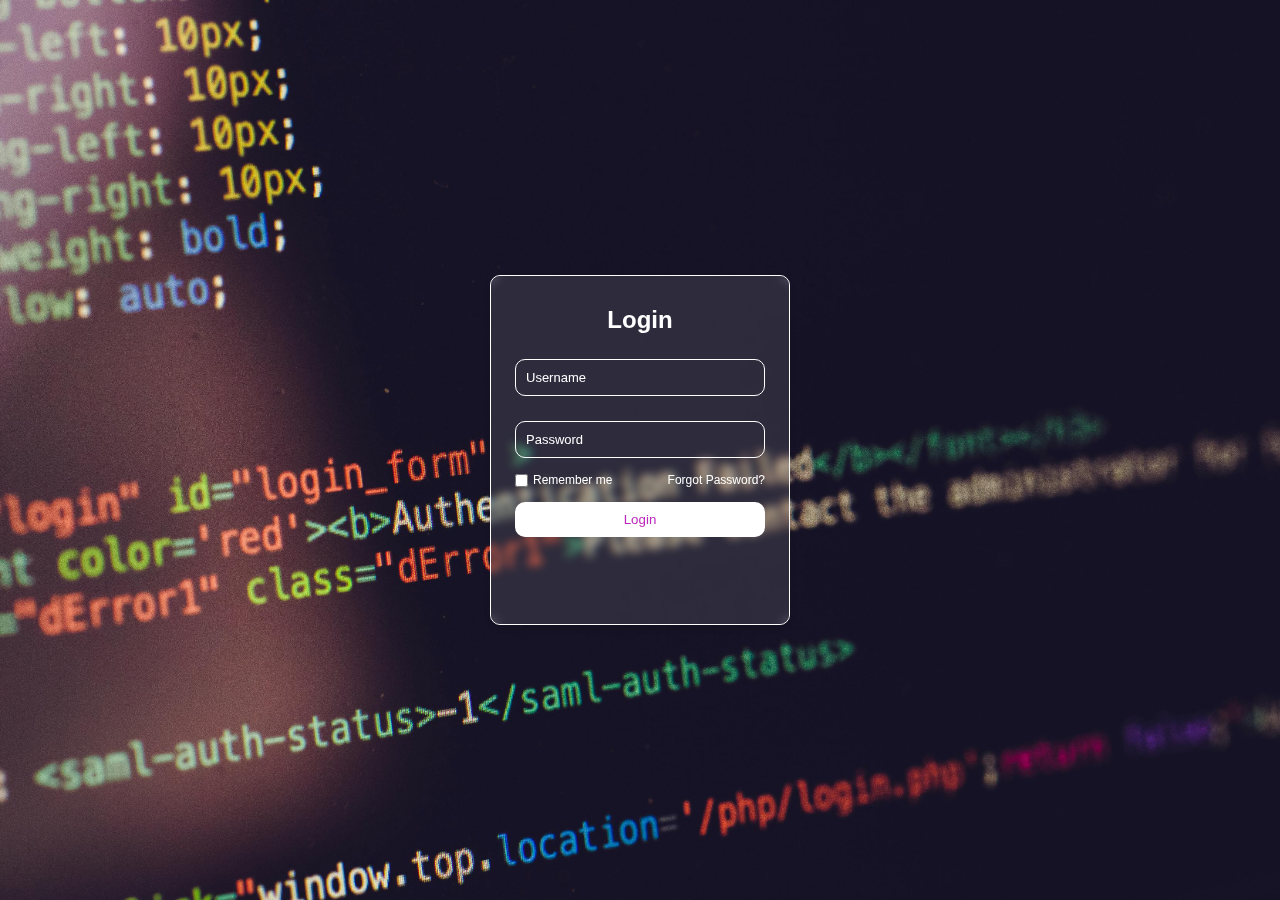
<file: index.html>
<!DOCTYPE html>
<html lang="de">
<head>
    <meta charset="UTF-8">
    <meta name="viewport" content="width=device-width, initial-scale=1.0">
    <title>Login</title>
    <link rel="stylesheet" href="CSS-data/Login-style.css">
    <div class="glass-container">
        <div class="login-box">
            <h2>Login</h2>
            <form action="indexmean.html">

                <input type="text" id="username" name="username" required placeholder="Username">
                
                <input type="password" id="password" name="password" required placeholder="Password">
                
                <div class="options">
                    <input class="label-color" type="checkbox" id="remember" name="remember">
                    <label for="remember">Remember me</label>
                    <a href="#">Forgot Password?</a>
                </div>
                
                <button type="submit">
                    <a class="login-color" href="indexmean.html">Login</a>
                </button>

            </form>
        </div>
    </div>
</head>
<body>
    
</body>
</html>
</file>
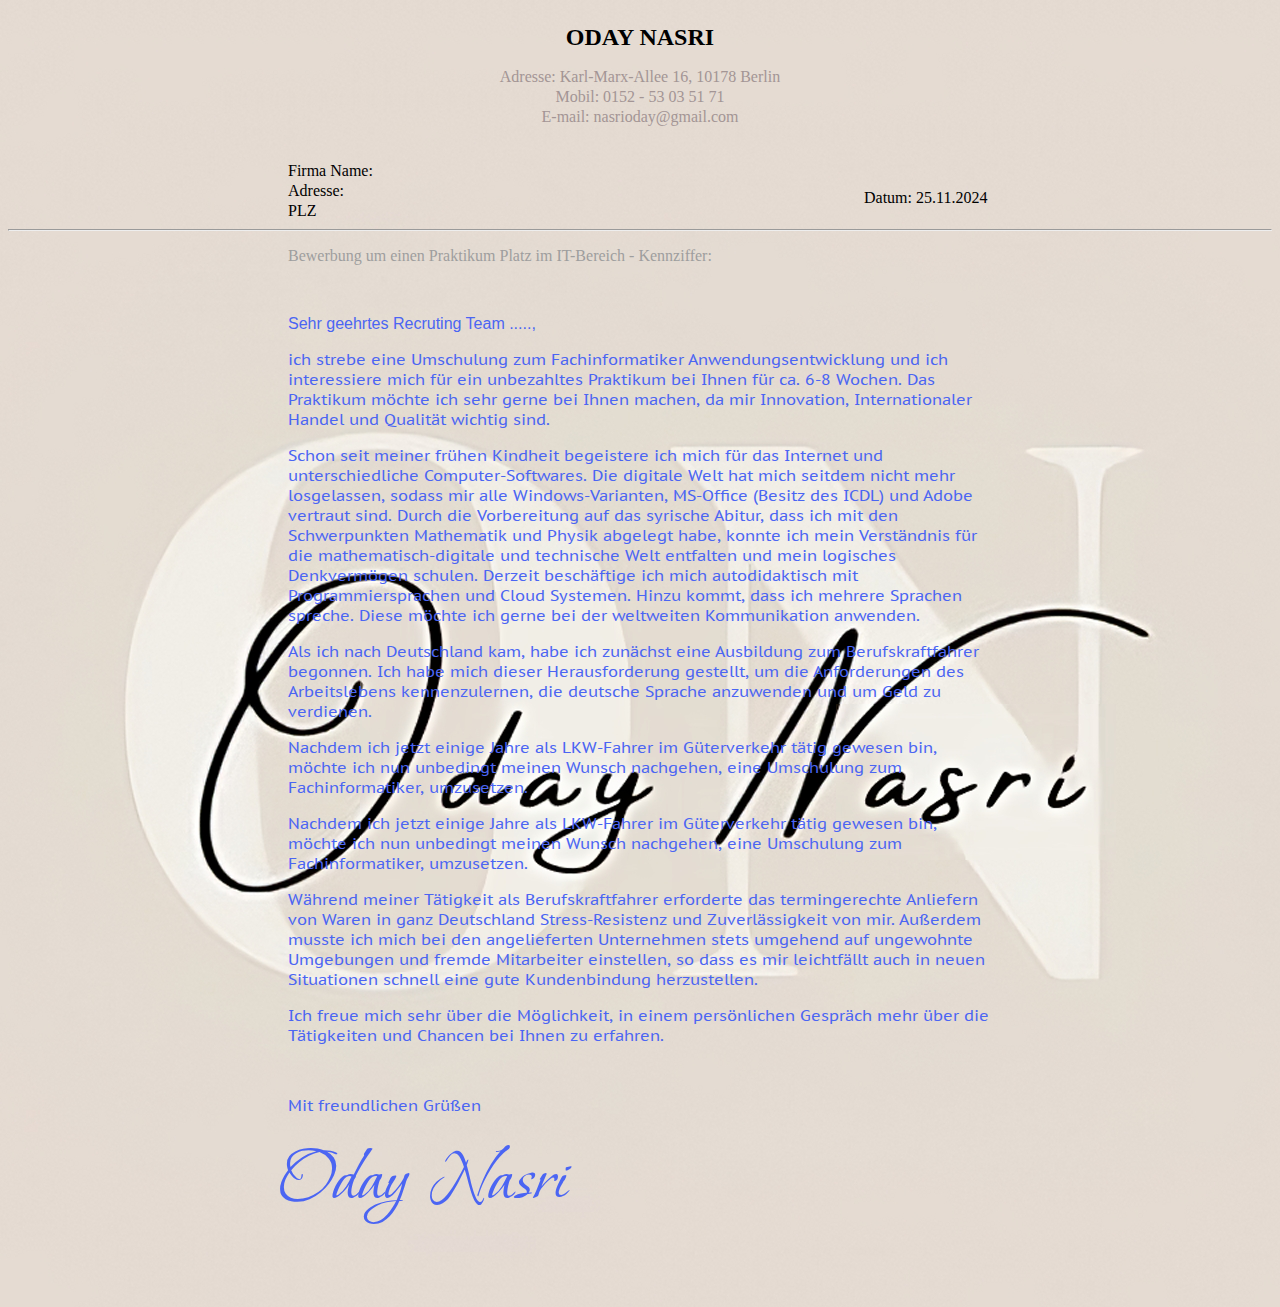
<file: Anschreiben.html>
<!DOCTYPE html>
<html lang="de">
<head>
    <meta charset="UTF-8">
    <meta name="viewport" content="width=device-width, initial-scale=1.0">
    <meta http-equiv="refresh" content="500">
    <title>Document</title>
    <link rel="stylesheet" href="CSS-data/css-style.css">
    <link rel="preconnect" href="https://fonts.googleapis.com">
    <link rel="preconnect" href="https://fonts.gstatic.com" crossorigin>
    <link href="https://fonts.googleapis.com/css2?family=Ballet:opsz@16..72&family=Mea+Culpa&family=PT+Sans+Caption:wght@400;700&display=swap" rel="stylesheet">
    <link rel="preconnect" href="https://fonts.googleapis.com">
    <link rel="preconnect" href="https://fonts.gstatic.com" crossorigin>
    <link href="https://fonts.googleapis.com/css2?family=Bonheur+Royale&family=Imperial+Script&display=swap" rel="stylesheet">
</head>
<body>
    <div class="Kontakt-info">
        <h2><p>ODAY NASRI</p></h2>
        <p class="p3">Adresse: Karl-Marx-Allee 16, 10178 Berlin</p>
        <p class="p4">Mobil: 0152 - 53 03 51 71</p>
        <p class="p5">E-mail: nasrioday@gmail.com</p>
    </div><br>
    <div class="Firma-adresse">
        <p>Firma Name:</p>
        <p>Adresse:</p>
        <p>PLZ</p>
        <p class="p6">Datum: 25.11.2024</p>
    </div><hr>
    <div class="music-cover">
        <audio controls="on" autoplay="on" src="CSS-data/Music/cover Music.mp3" type="audio/mp3">
        </audio>
    </div>
    <div class="title-anschreiben">
        <p class="p7">Bewerbung um einen Praktikum Platz im IT-Bereich - Kennziffer: </p>
    </div><br>
    <div class="Begrüßung">
        <p class="p8">Sehr geehrtes Recruting Team .....,</p>
    </div>
    <div class="Anschreiben-body1">
        <p class="p9">
            ich strebe eine Umschulung zum Fachinformatiker Anwendungsentwicklung und ich 
            interessiere mich für ein unbezahltes Praktikum bei Ihnen für ca. 6-8 Wochen. Das Praktikum
            möchte ich sehr gerne bei Ihnen machen, da mir Innovation, Internationaler Handel und 
            Qualität wichtig sind.
        </p>
    </div>
    <div class="Anschreiben-body2">
        <p class="p10">
            Schon seit meiner frühen Kindheit begeistere ich mich für das Internet und unterschiedliche 
            Computer-Softwares. Die digitale Welt hat mich seitdem nicht mehr losgelassen, sodass mir 
            alle Windows-Varianten, MS-Office (Besitz des ICDL) und Adobe vertraut sind. Durch die 
            Vorbereitung auf das syrische Abitur, dass ich mit den Schwerpunkten Mathematik und Physik 
            abgelegt habe, konnte ich mein Verständnis für die mathematisch-digitale und technische 
            Welt entfalten und mein logisches Denkvermögen schulen. Derzeit beschäftige ich mich 
            autodidaktisch mit Programmiersprachen und Cloud Systemen. Hinzu kommt, dass ich 
            mehrere Sprachen spreche. Diese möchte ich gerne bei der weltweiten Kommunikation 
            anwenden.
        </p>
    </div>
    <div class="Anschreiben-body3">
        <p class="p11">
            Als ich nach Deutschland kam, habe ich zunächst eine Ausbildung zum Berufskraftfahrer 
            begonnen. Ich habe mich dieser Herausforderung gestellt, um die Anforderungen des 
            Arbeitslebens kennenzulernen, die deutsche Sprache anzuwenden und um Geld zu verdienen.
        </p>
    </div>
    <div class="Anschreiben-body4">
        <p class="p12">
            Nachdem ich jetzt einige Jahre als LKW-Fahrer im Güterverkehr tätig gewesen bin, möchte ich 
            nun unbedingt meinen Wunsch nachgehen, eine Umschulung zum Fachinformatiker, 
            umzusetzen.
        </p>
    </div>
    <div class="Anschreiben-body5">
        <p class="p13">
            Nachdem ich jetzt einige Jahre als LKW-Fahrer im Güterverkehr tätig gewesen bin, möchte ich 
            nun unbedingt meinen Wunsch nachgehen, eine Umschulung zum Fachinformatiker, 
            umzusetzen.
        </p>
    </div>
    <div class="Anschreiben-body5">
        <p class="p13">
            Während meiner Tätigkeit als Berufskraftfahrer erforderte das termingerechte Anliefern von 
            Waren in ganz Deutschland Stress-Resistenz und Zuverlässigkeit von mir. Außerdem musste
            ich mich bei den angelieferten Unternehmen stets umgehend auf ungewohnte Umgebungen 
            und fremde Mitarbeiter einstellen, so dass es mir leichtfällt auch in neuen Situationen schnell 
            eine gute Kundenbindung herzustellen.
        </p>
    </div>
    <div class="Anschreiben-body6">
        <p class="p14">
            Ich freue mich sehr über die Möglichkeit, in einem persönlichen Gespräch mehr über die 
            Tätigkeiten und Chancen bei Ihnen zu erfahren. 
        </p>
    </div><br>
    <div class="Anschreiben-body7">
        <p class="p15">
            Mit freundlichen Grüßen
        </p>
    </div>
    <div class="Anschreiben-Ende">
        <p class="p16">
            Oday Nasri
        </p>
    </div>
</body>
</html>
</file>
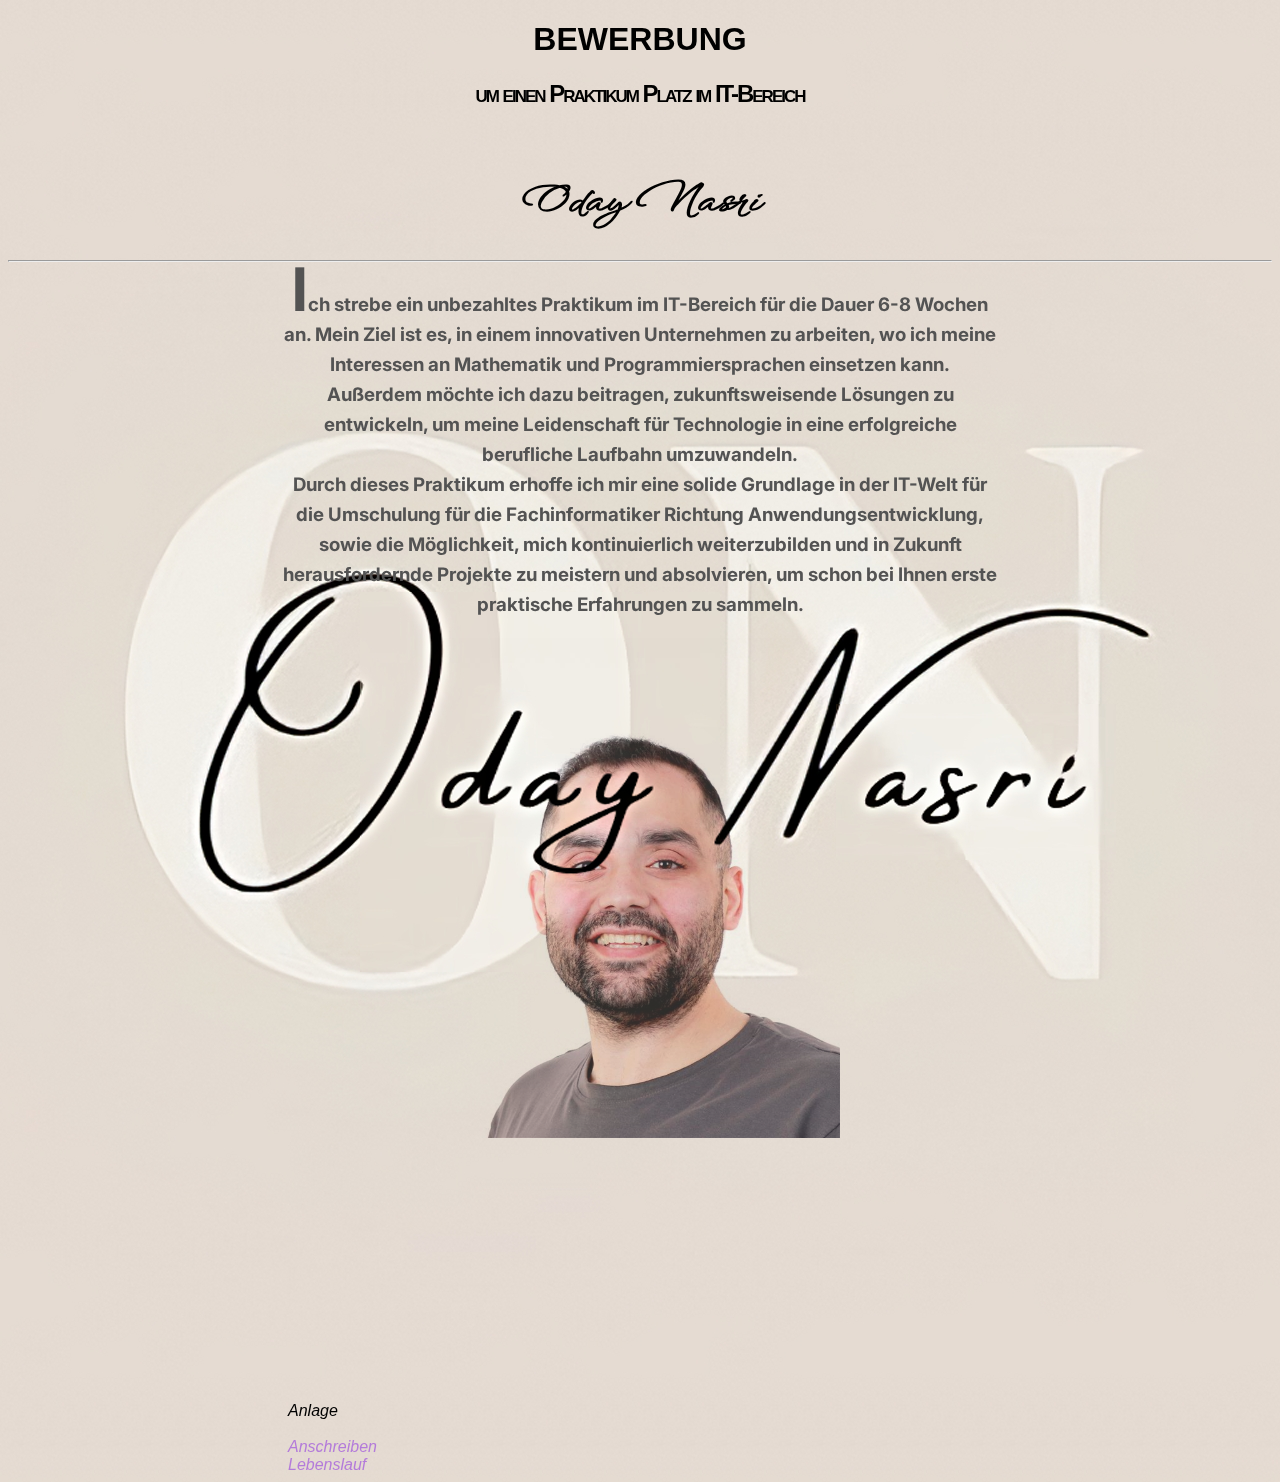
<file: index.html.html>
<!DOCTYPE html>
<html lang="de">
<head>
    <meta charset="UTF-8">
    <meta name="viewport" content="width=device-width, initial-scale=1.0">
    <meta http-equiv="refresh" content="500">
    <title>Document</title>
    <link rel="preconnect" href="https://fonts.googleapis.com">
    <link rel="preconnect" href="https://fonts.gstatic.com" crossorigin>
    <link href="https://fonts.googleapis.com/css2?family=Edu+AU+VIC+WA+NT+Pre:wght@400..700&family=Inter:ital,opsz,wght@0,14..32,100..900;1,14..32,100..900&display=swap" rel="stylesheet">
    <link rel="preconnect" href="https://fonts.googleapis.com">
    <link rel="preconnect" href="https://fonts.gstatic.com" crossorigin>
    <link href="https://fonts.googleapis.com/css2?family=Edu+AU+VIC+WA+NT+Pre:wght@400..700&family=Inter:ital,opsz,wght@0,14..32,100..900;1,14..32,100..900&family=WindSong:wght@400;500&display=swap" rel="stylesheet">
    <link rel="stylesheet" href="CSS-data/css-style.css">
    
</head>
<body>
    <div class="title">
        <h1>BEWERBUNG</h1>
        <h2>um einen Praktikum Platz im IT-Bereich</h2>
    </div>
    <br>
    <div class="Name">
        <h2>Oday Nasri</h2>
    </div>
    <hr>
    <div class="Motivation">
        <h3>
            <p title="Meine 'Motivation'">
                Ich strebe ein unbezahltes Praktikum im IT-Bereich für die Dauer 6-8 Wochen an. Mein Ziel ist es, in einem innovativen Unternehmen zu arbeiten, wo ich meine Interessen an Mathematik und Programmiersprachen einsetzen kann.<br> 
            Außerdem möchte ich dazu beitragen, zukunftsweisende Lösungen zu entwickeln, um meine Leidenschaft für Technologie in eine erfolgreiche berufliche Laufbahn umzuwandeln.<br> 
            Durch dieses Praktikum erhoffe ich mir eine solide Grundlage in der IT-Welt für die Umschulung für die Fachinformatiker Richtung Anwendungsentwicklung, sowie die Möglichkeit, mich kontinuierlich weiterzubilden und in Zukunft herausfordernde Projekte zu meistern und absolvieren, um schon bei Ihnen erste praktische Erfahrungen zu sammeln.
            </p>
        </h3>
    </div>
    <div class="CV-Foto">
        <p>
            <img src="CSS-data/Images/Foto Lebenslauf.png" alt="Lebenslauf Bild" width="400" height="500">
        </p>
    </div><br><br>
    <div class="Anlage">
        <p class="p0">Anlage</p><br>
        <p><a class="p1" href="Anschreiben.html">Anschreiben</a></p>
        <p><a class="p2" target="_blank" href="CSS-data/PDF/Lebenslauf Praktikum-webseite.pdf">Lebenslauf</a></p>
    </div>
</body>
</html>
</file>
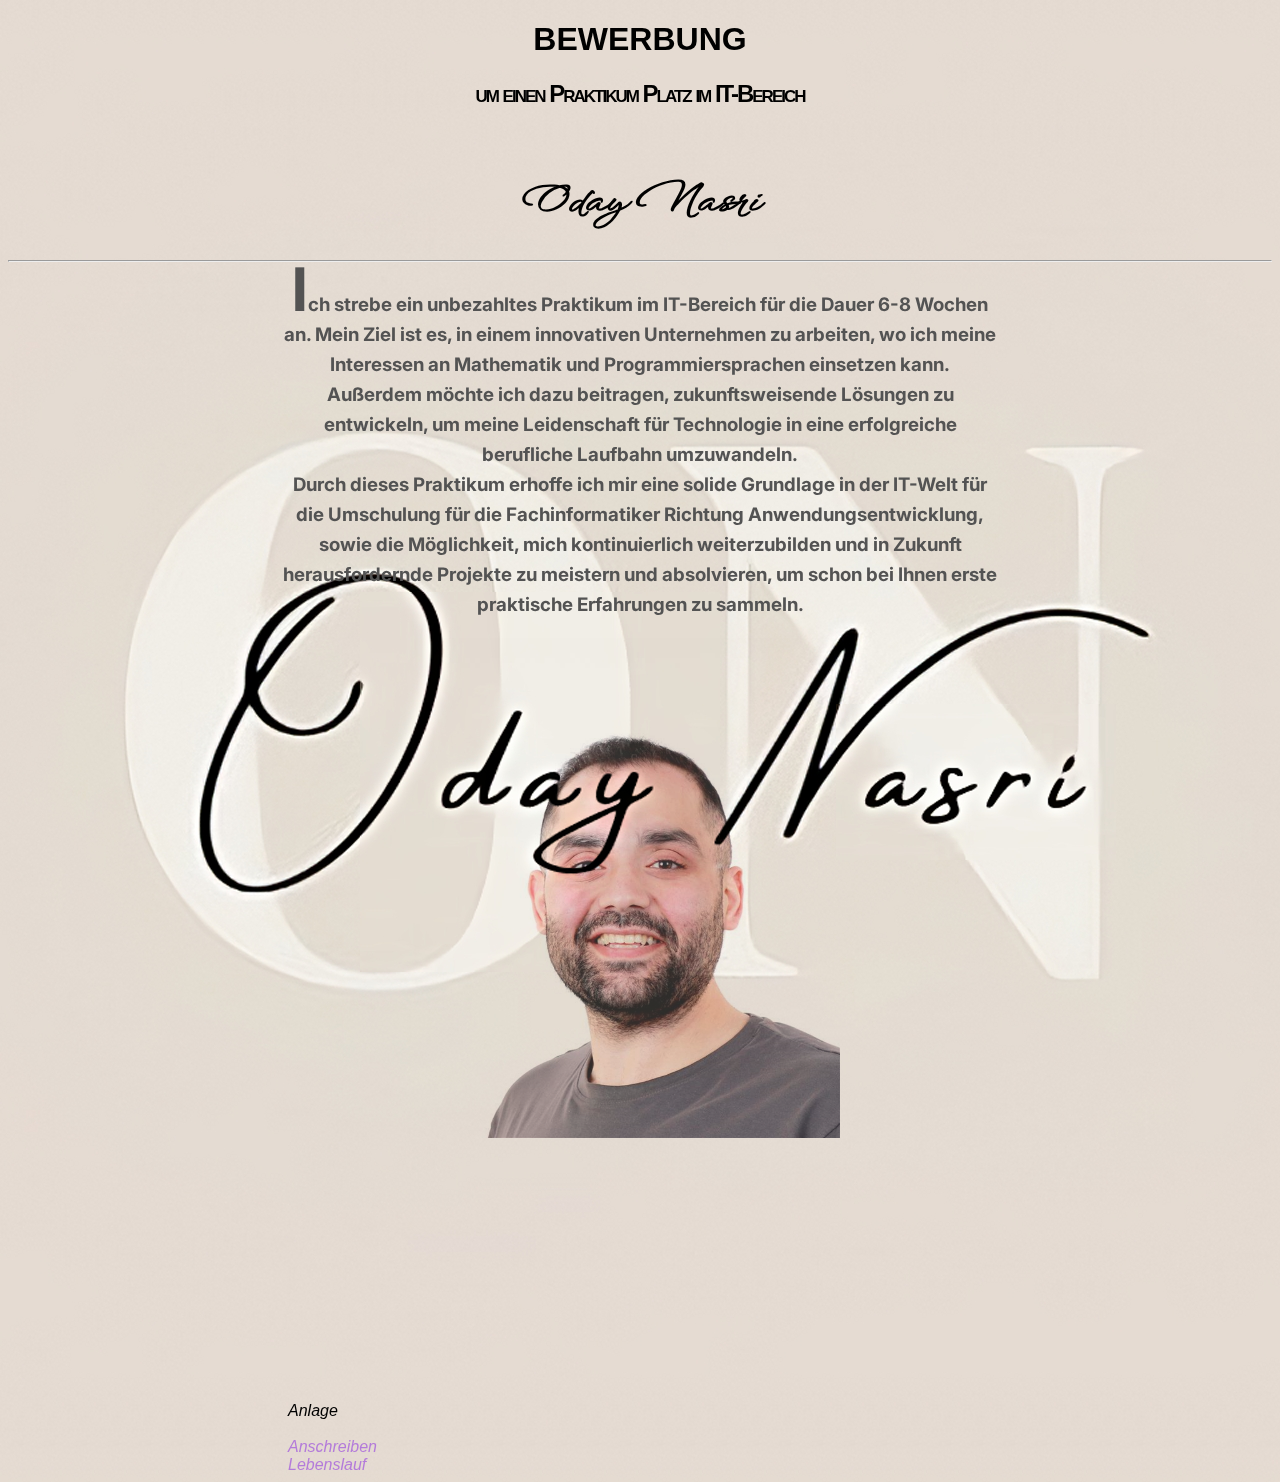
<file: indexmean.html>
<!DOCTYPE html>
<html lang="de">
<head>
    <meta charset="UTF-8">
    <meta name="viewport" content="width=device-width, initial-scale=1.0">
    <meta http-equiv="refresh" content="500">
    <title>Praktikum-webseite</title>
    <link rel="preconnect" href="https://fonts.googleapis.com">
    <link rel="preconnect" href="https://fonts.gstatic.com" crossorigin>
    <link href="https://fonts.googleapis.com/css2?family=Edu+AU+VIC+WA+NT+Pre:wght@400..700&family=Inter:ital,opsz,wght@0,14..32,100..900;1,14..32,100..900&display=swap" rel="stylesheet">
    <link rel="preconnect" href="https://fonts.googleapis.com">
    <link rel="preconnect" href="https://fonts.gstatic.com" crossorigin>
    <link href="https://fonts.googleapis.com/css2?family=Edu+AU+VIC+WA+NT+Pre:wght@400..700&family=Inter:ital,opsz,wght@0,14..32,100..900;1,14..32,100..900&family=WindSong:wght@400;500&display=swap" rel="stylesheet">
    <link rel="stylesheet" href="CSS-data/css-style.css">
    
</head>
<body>
    <div class="title">
        <h1>BEWERBUNG</h1>
        <h2>um einen Praktikum Platz im IT-Bereich</h2>
    </div>
    <br>
    <div class="Name">
        <h2>Oday Nasri</h2>
    </div>
    <hr>
    <div class="Motivation">
        <h3>
            <p title="Meine 'Motivation'">
                Ich strebe ein unbezahltes Praktikum im IT-Bereich für die Dauer 6-8 Wochen an. Mein Ziel ist es, in einem innovativen Unternehmen zu arbeiten, wo ich meine Interessen an Mathematik und Programmiersprachen einsetzen kann.<br> 
            Außerdem möchte ich dazu beitragen, zukunftsweisende Lösungen zu entwickeln, um meine Leidenschaft für Technologie in eine erfolgreiche berufliche Laufbahn umzuwandeln.<br> 
            Durch dieses Praktikum erhoffe ich mir eine solide Grundlage in der IT-Welt für die Umschulung für die Fachinformatiker Richtung Anwendungsentwicklung, sowie die Möglichkeit, mich kontinuierlich weiterzubilden und in Zukunft herausfordernde Projekte zu meistern und absolvieren, um schon bei Ihnen erste praktische Erfahrungen zu sammeln.
            </p>
        </h3>
    </div>
    <div class="music-cover">
        <audio controls="on" autoplay="on" src="CSS-data/Music/cover Music.mp3" type="audio/mp3">
        </audio>
    </div>
    <div class="CV-Foto">
        <p>
            <img src="CSS-data/Images/Foto Lebenslauf.png" alt="Lebenslauf Bild" width="400" height="500">
        </p>
    </div><br><br>
    <div class="Anlage">
        <p class="p0">Anlage</p><br>
        <p><a class="p1" href="Anschreiben.html">Anschreiben</a></p>
        <p><a class="p2" target="_blank" href="CSS-data/PDF/Lebenslauf Praktikum-webseite.pdf">Lebenslauf</a></p>
    </div>
</body>
</html>
</file>
<file: CSS-data/Login-style.css>
* {
    margin: 0;
    box-sizing: border-box;
    font-family: 'Poppins', sans-serif;
}

body {
    margin: 0;
    display: flex;
    justify-content: center;
    align-items: center;
    height: 100vh;
    background-image: url('Images/Loginbg1.jpg');
    background-size: cover;
}

.glass-container {
    width: 300px;
    height: 350px;
    position: relative;
    z-index: 1;
    background: rgba(255, 255, 255, 0.1);
    box-shadow: 0 4px 6px rgba(0, 0, 0, 0.1);
    border-radius: 10px;
    border: 1px solid #fff;
}

.glass-container::before {
    content: '';
    position: absolute;
    width: 100%;
    height: 100%;
    border-radius: 10px;
    backdrop-filter: blur(5px);
    -webkit-backdrop-filter: blur(5px);
    z-index: -1;
}

.login-box {
    max-width: 250px;
    margin: 0 auto;
    text-align: center;
}

h2 {
    color: #fff;
    margin-top: 30px;
    margin-bottom: -20px;
}

form {
    display: flex;
    flex-direction: column;
    margin-top: 20px;
}

input {
    padding: 10px;
    margin-top: 25px;
    border: none;
    border-radius: 10px;
    background: transparent;
    border: 1px solid #fff;
    color: #fff;
    font-size: 13px;
}

input::placeholder {
    color: #fff;
}

input:focus {
    outline: none;
}

.options {
    display: flex;
    align-items: center;
    margin-top: 15px;
    font-size: 12px;
    color: white;
}

.options input {
    margin-right: 5px;
    margin-top: 0px;
}

.options a {
    text-decoration: none;
    color: white;
    margin-left: auto;
}

.options .label-color:checked + label {
    color: rgb(187, 40, 187);
}

button {
    background: #fff;
    color: black;
    padding: 10px;
    border: none;
    border-radius: 10px;
    cursor: pointer;
    margin-top: 15px;
}

button:hover {
    background: transparent;
    color: white;
    outline: 1px solid #fff;
}

p {
    font-size: 12px;
    color: #fff;
    margin-top: 15px;
}

.login-color {
    text-decoration: none;
    color: rgb(187, 40, 187);;
}
</file>
<file: CSS-data/css-style.css>
::selection {
    background-color: #535353;
    color: rgb(255, 255, 255);
}
body {
background-image: url("Images/ON-logo3.png");
background-attachment: local;
background-size: auto;
max-height: fit-content;
background-position: center top -300px;
}
.title h1 {
    color: black;
    text-align: center;
    font-family: Arial, Helvetica, sans-serif;
}
.title h2 {
    color: black; 
    letter-spacing: -2px;
    text-align: center;
    font-variant:small-caps;
    font-family: Arial, Helvetica, sans-serif;
}
.Name {
    color: black;
    text-align: center;
    font-family: "WindSong", cursive;
    font-weight: 400;
    font-style: normal;
    font-size: 25px;
}
.Motivation {
    color: #535353;
    text-align: center;
    line-height: 30px;
    margin-left: 270px;
    margin-right: 270px;
    font-family: "Inter", sans-serif;
    font-optical-sizing: auto;
    font-weight: 100;
    font-style: normal;
}
.Motivation::first-letter {
    font-size: 60px;
    line-height: 1rem;
}
.CV-Foto img {
    display: block;
    margin-left: auto;
    margin-right: auto;
    mix-blend-mode: multiply;
    filter: opacity(0.8);
}
.Anlage {
    font-family: Arial, Helvetica, sans-serif;
    line-height: 2px;
    font-style: italic;
    margin-top: 220px;
    margin-left: 280px;
}
.Anlage .p0 {
    color: #000000;
}
.Anlage .p1,
.p2 {
    text-decoration: none;
    color: #8a2be28a;
    border-style: none;
    margin-bottom: 8px;
    border-width: 1px;
    border-color: black;
    padding-bottom: 2px;
}
.Anlage .p1:link :visited,
.p2:link :visited {
    background-color: #504f4f;
    padding: 6px 6px; 
    text-align: center;
    display: inline-block;
    border-style: solid;
}
.Anlage .p1:hover,
.p2:hover {
    font-size: 20px;
    color: #9e9e9e;
}


.Kontakt-info {
    text-align: center;
    color: black;
}
.Kontakt-info .p3,
.p4,
.p5 {
    color: #a39595;
    line-height: 4px;
}
.Firma-adresse {
    line-height: 4px;
    text-indent: 50px;
    margin-left: 230px;
}
.Firma-adresse .p6 {
    margin-left: 45%;
    top: 180px;
    position: absolute;
    text-align: right;
}
.title-anschreiben .p7 {
    color: #9e9e9e;
    text-indent: 50px;
    margin-left: 230px;
}
.Begrüßung .p8 {
    text-indent: 50px;
    font-family: Arial, Helvetica, sans-serif;
    color: #4b65f3;
    margin-left: 230px;
}
.Anschreiben-body1 .p9,
.p10,
.p11,
.p12,
.p13,
.p14,
.p15 {
    font-family: "PT Sans Caption", sans-serif;
    font-weight: 400;
    font-style: normal;
    color: #4b65f3;
    margin-left: 280px;
    margin-right: 280px;
}
.Anschreiben-Ende .p16 {
    font-family: "Bonheur Royale", cursive;
    font-weight: 500;
    font-style: normal;
    font-size: 500%;
    margin-left: 30px;
    color: #4b65f3;
    margin-top: 20px;
    margin-left: 270px;
}
.music-cover {
    display: none;
}
</file>
